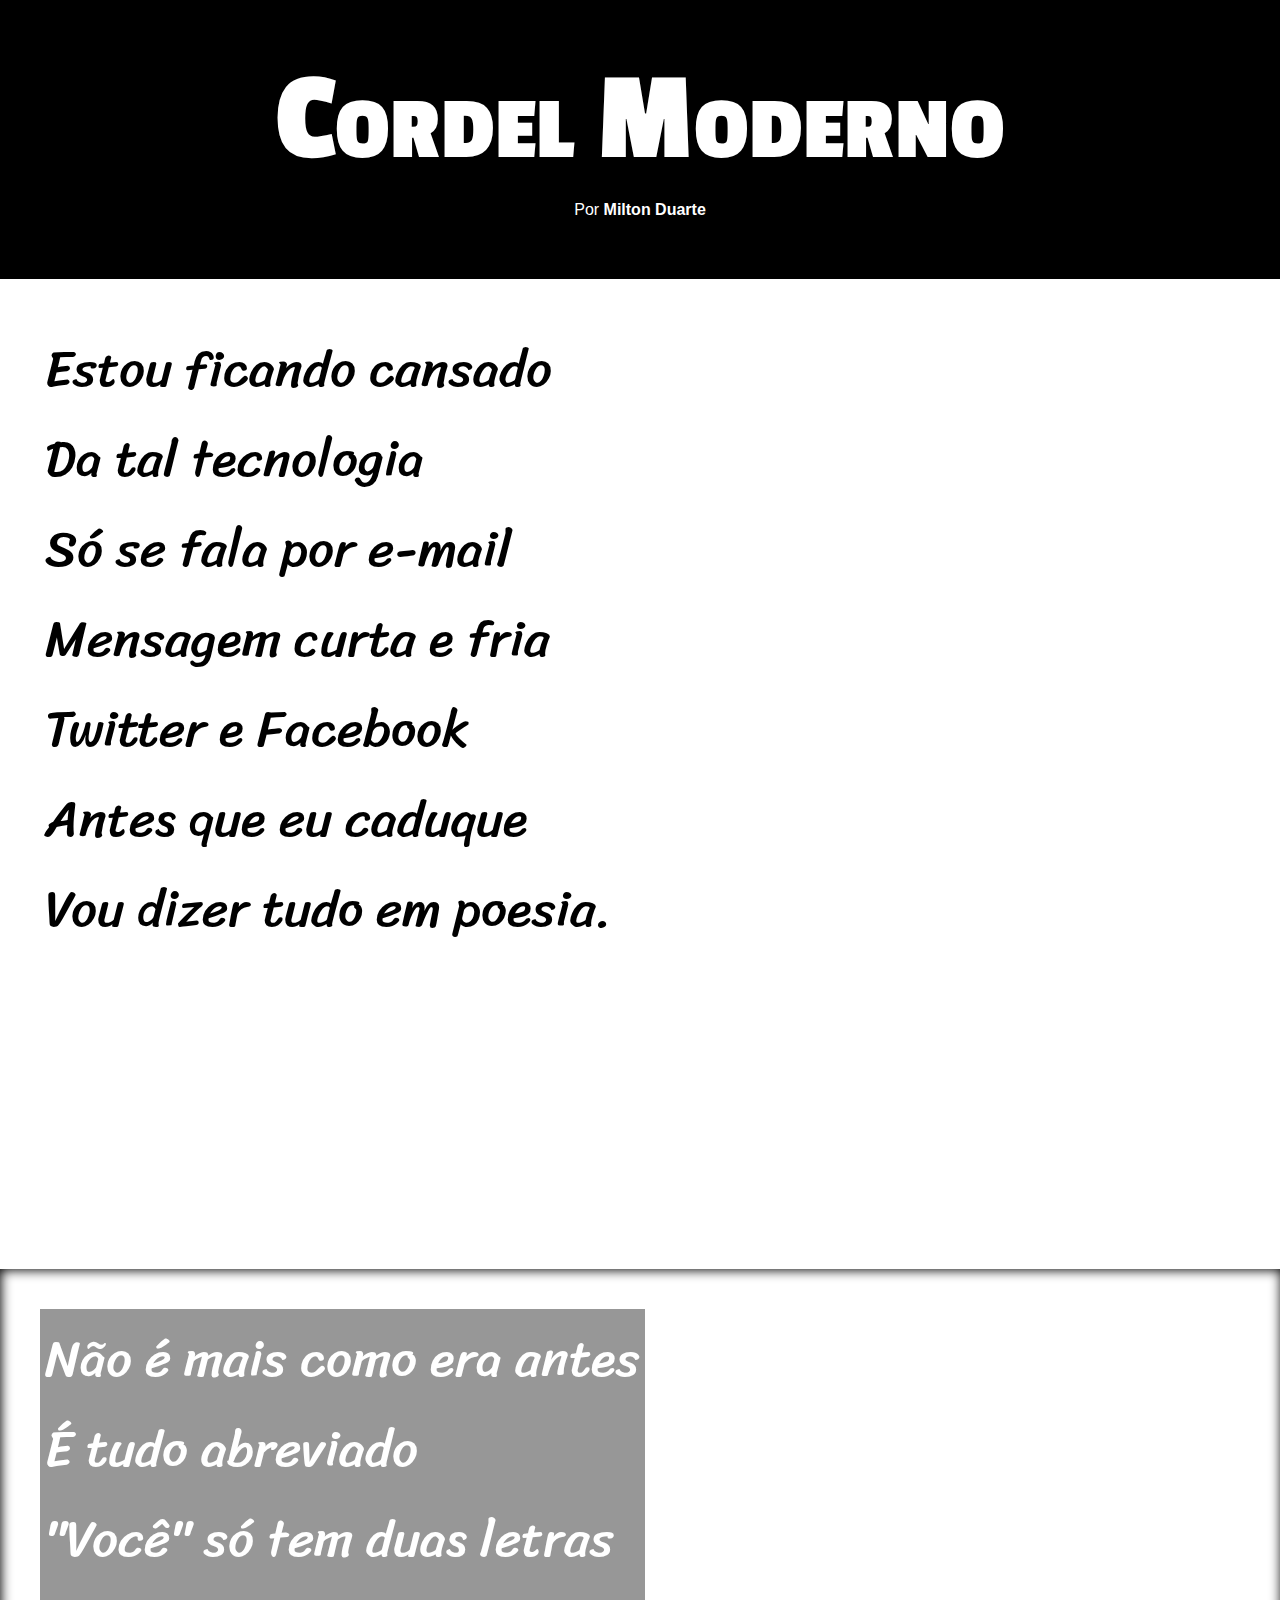
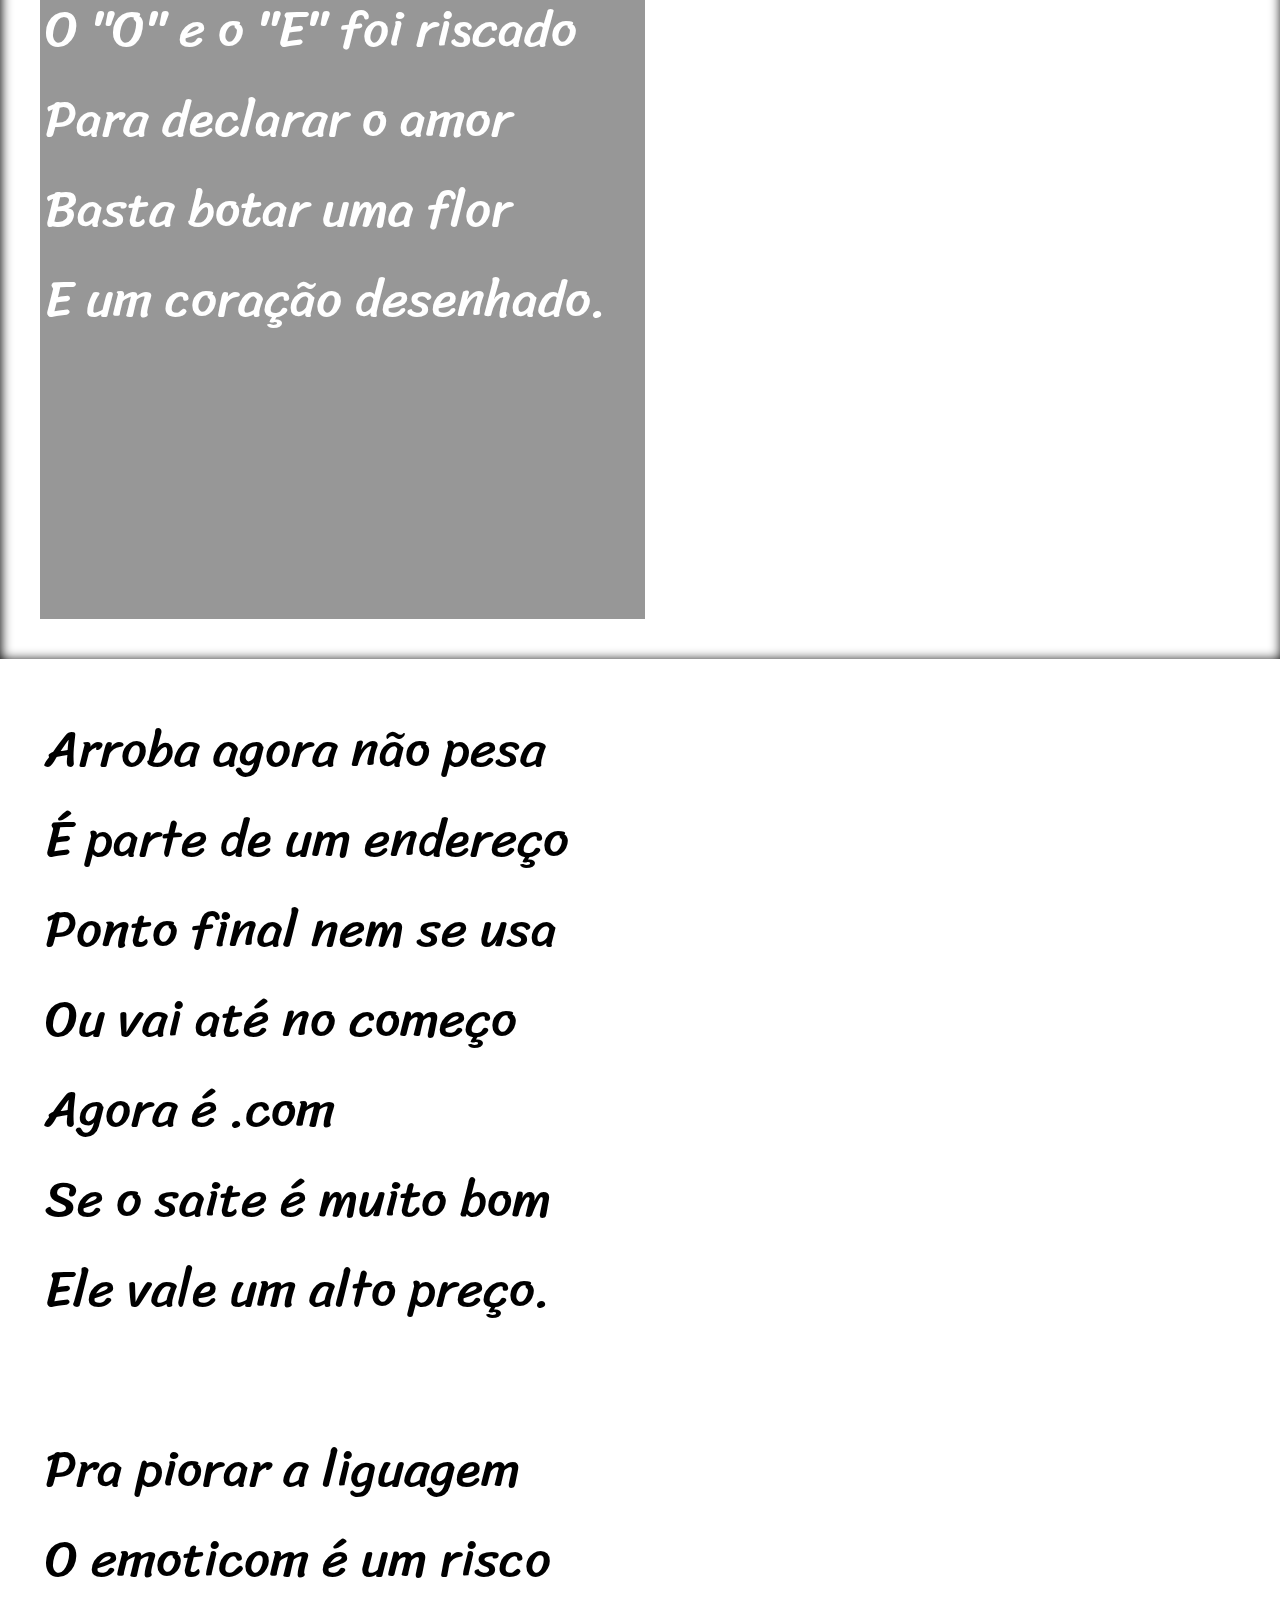
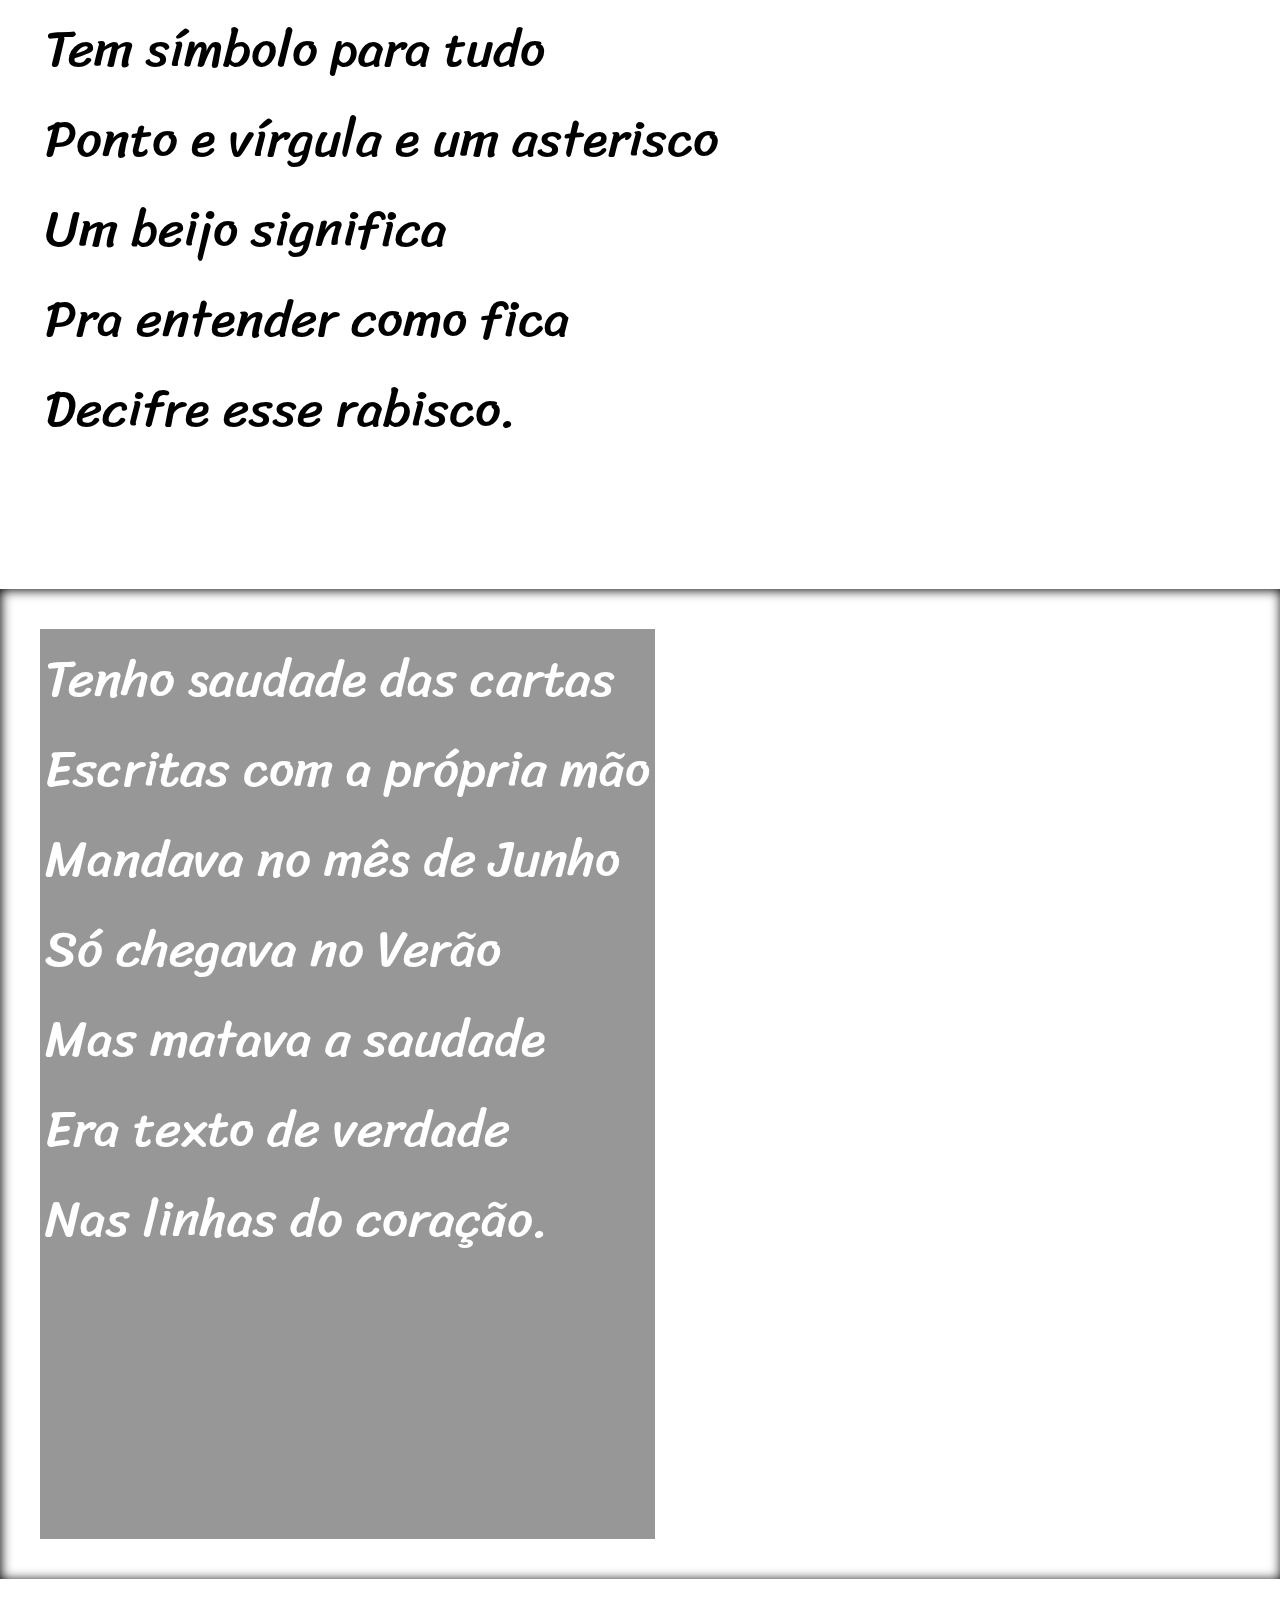
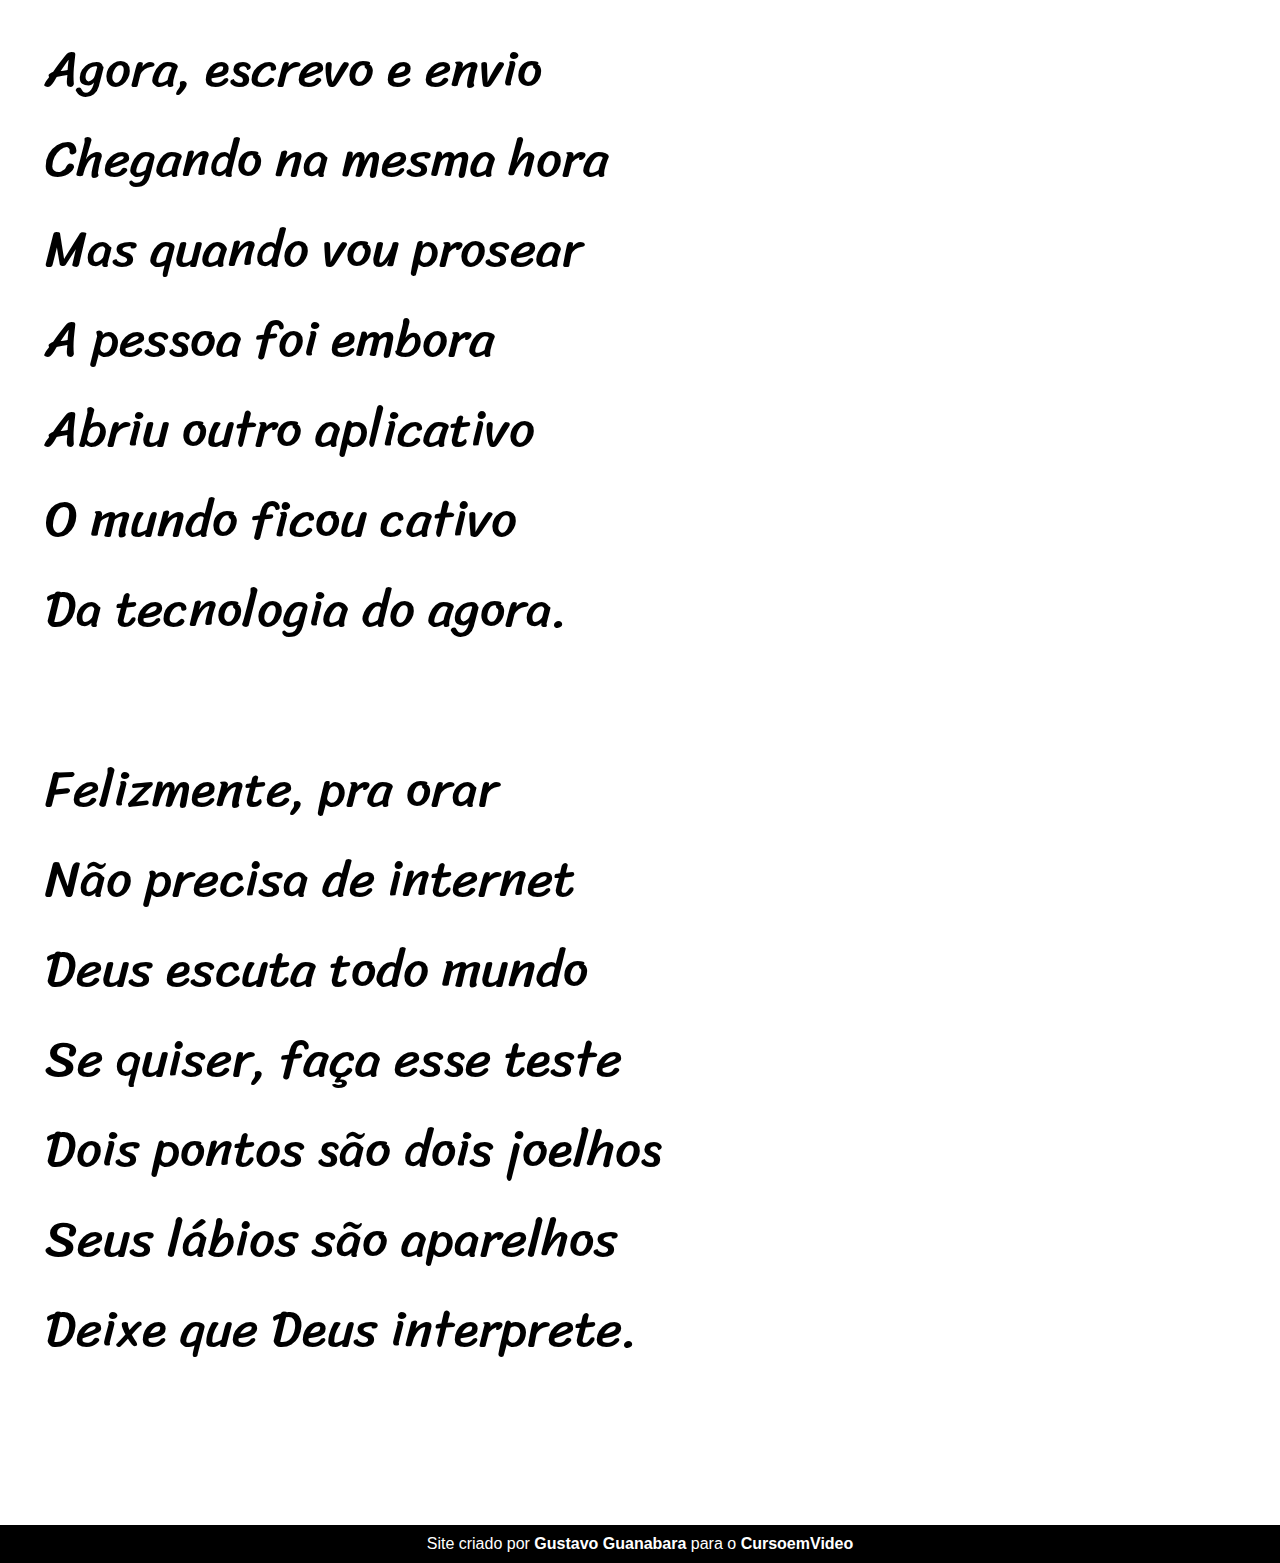
<file: index.html>
<!DOCTYPE html>
<html lang="pt-br">
<head>
    <meta charset="UTF-8">
    <meta name="viewport" content="width=device-width, initial-scale=1.0">
    <title>Cordel Moderno</title>
    <link rel="stylesheet" href="style.css">
</head>
<body>
    <header>
        <h1>Cordel Moderno</h1>
        <p>Por <spam><a href="https://www.recantodasletras.com.br/poesias/3186743" target="_blank">Milton Duarte</a></spam></p>

    </header>
    <main>
            <section>
            <pre>
Estou ficando cansado
Da tal tecnologia
Só se fala por e-mail
Mensagem curta e fria
Twitter e Facebook
Antes que eu caduque
Vou dizer tudo em poesia.
            </pre>
        </section>
        <section id="foto1">
            
            
                <pre class="fotinha">
Não é mais como era antes
É tudo abreviado
"Você" só tem duas letras
O "O" e o "E" foi riscado
Para declarar o amor
Basta botar uma flor
E um coração desenhado.
                </pre>
            
        </section>
        <section>
           
                <pre>
Arroba agora não pesa
É parte de um endereço
Ponto final nem se usa
Ou vai até no começo
Agora é .com
Se o saite é muito bom
Ele vale um alto preço.

Pra piorar a liguagem
O emoticom é um risco
Tem símbolo para tudo
Ponto e vírgula e um asterisco
Um beijo significa
Pra entender como fica
Decifre esse rabisco.
                </pre>
            
        </section>
        <section id="foto2">
                <pre class="fotinha">
Tenho saudade das cartas
Escritas com a própria mão
Mandava no mês de Junho
Só chegava no Verão
Mas matava a saudade
Era texto de verdade
Nas linhas do coração.
            </pre>
        </section>
        <section>
            
                <pre>
Agora, escrevo e envio
Chegando na mesma hora
Mas quando vou prosear
A pessoa foi embora
Abriu outro aplicativo
O mundo ficou cativo
Da tecnologia do agora.

Felizmente, pra orar
Não precisa de internet
Deus escuta todo mundo
Se quiser, faça esse teste
Dois pontos são dois joelhos
Seus lábios são aparelhos
Deixe que Deus interprete.
                </pre>
           
        </section>
        
    </main>
    <footer>
        <p>Site criado por <spam><a href="https://gustavoguanabara.github.io/" target="_blank">Gustavo Guanabara</a></spam> para o <spam><a href="https://www.cursoemvideo.com/" target="_blank">CursoemVideo</a></spam></p>
    </footer>

</body>
</html>
</file>
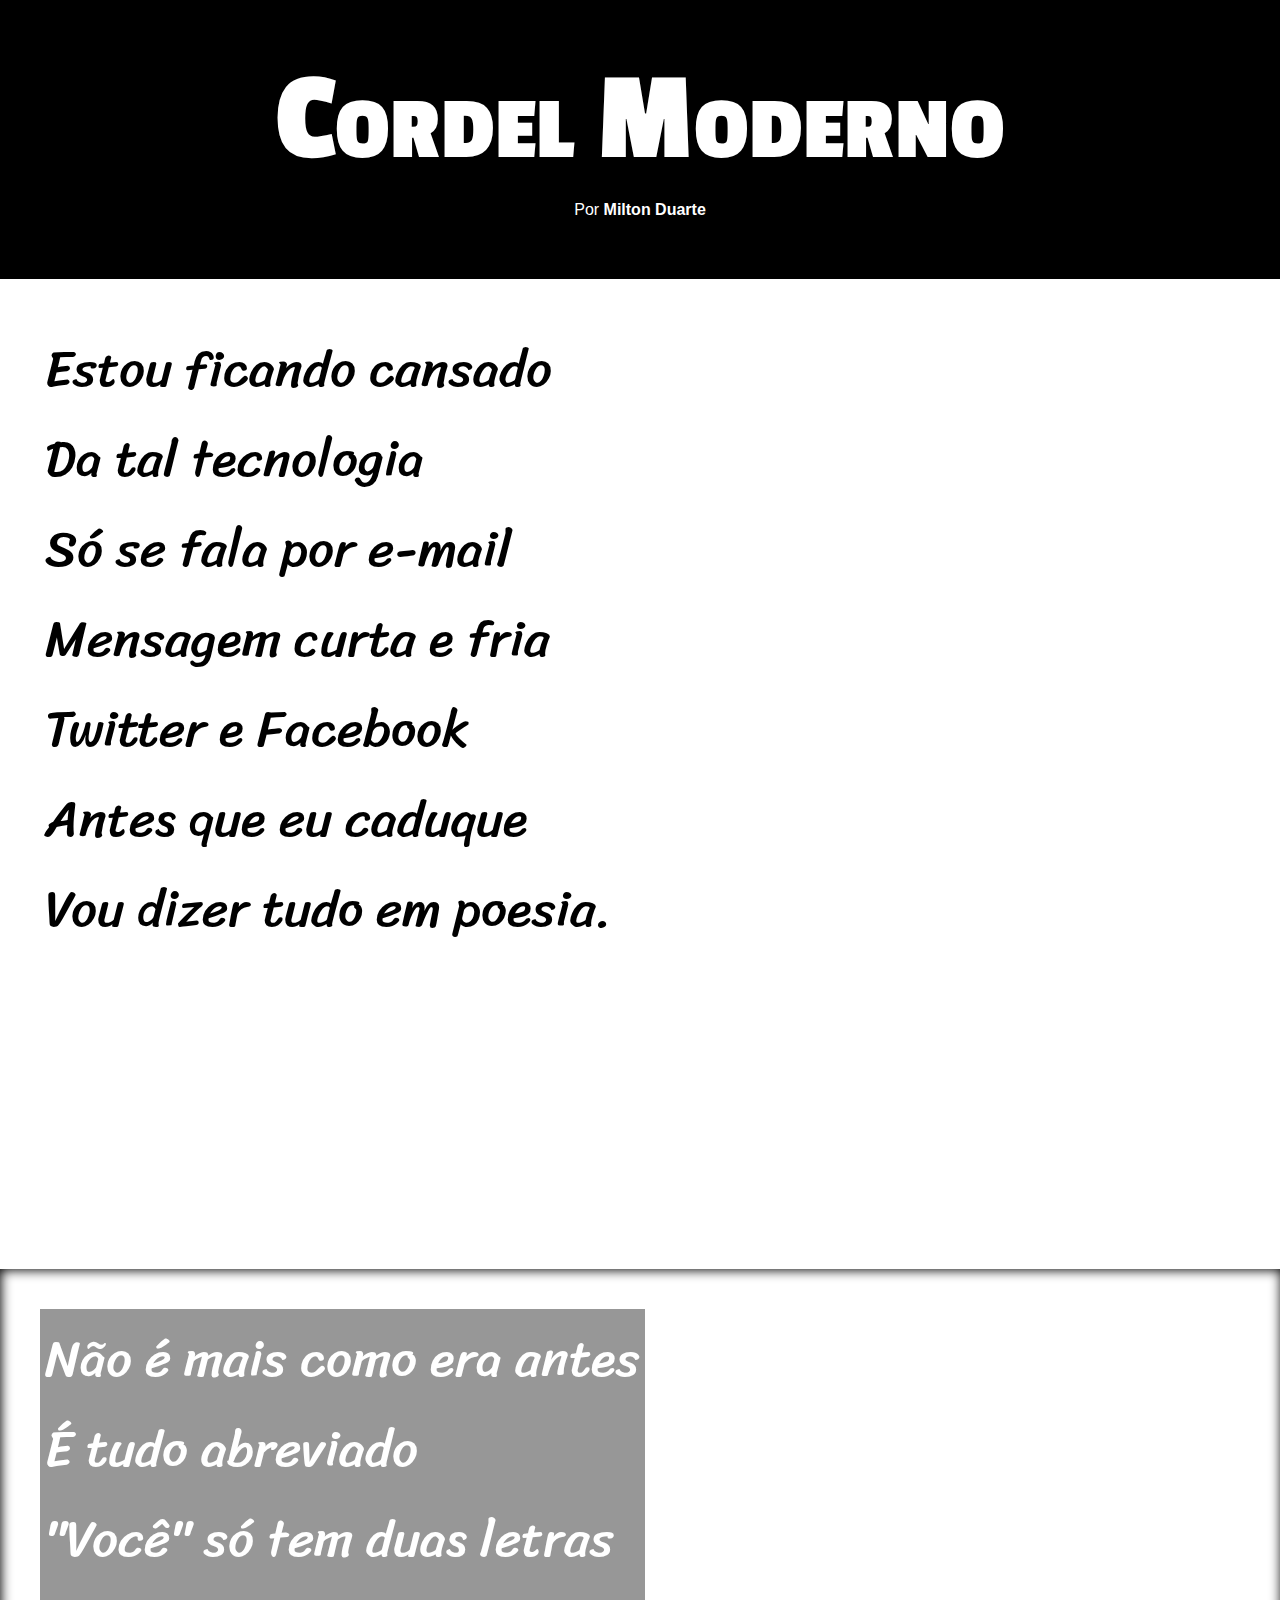
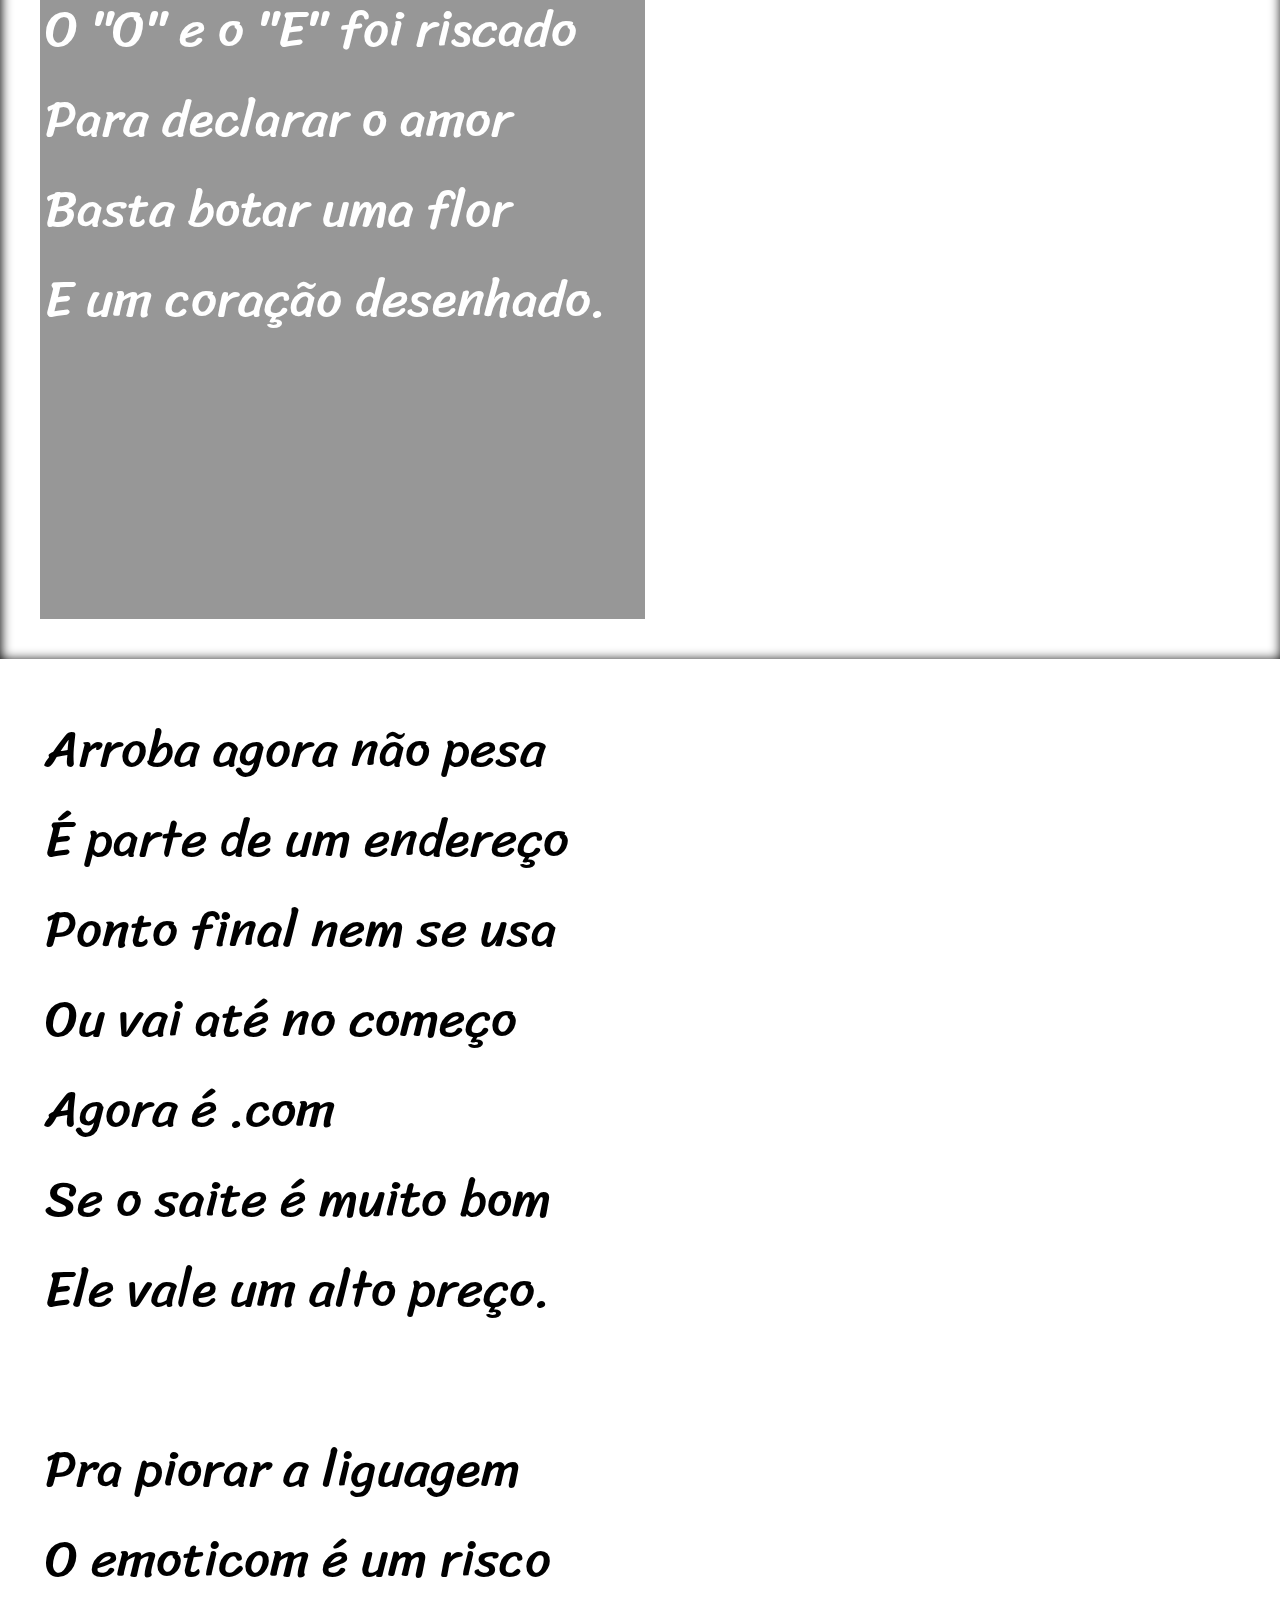
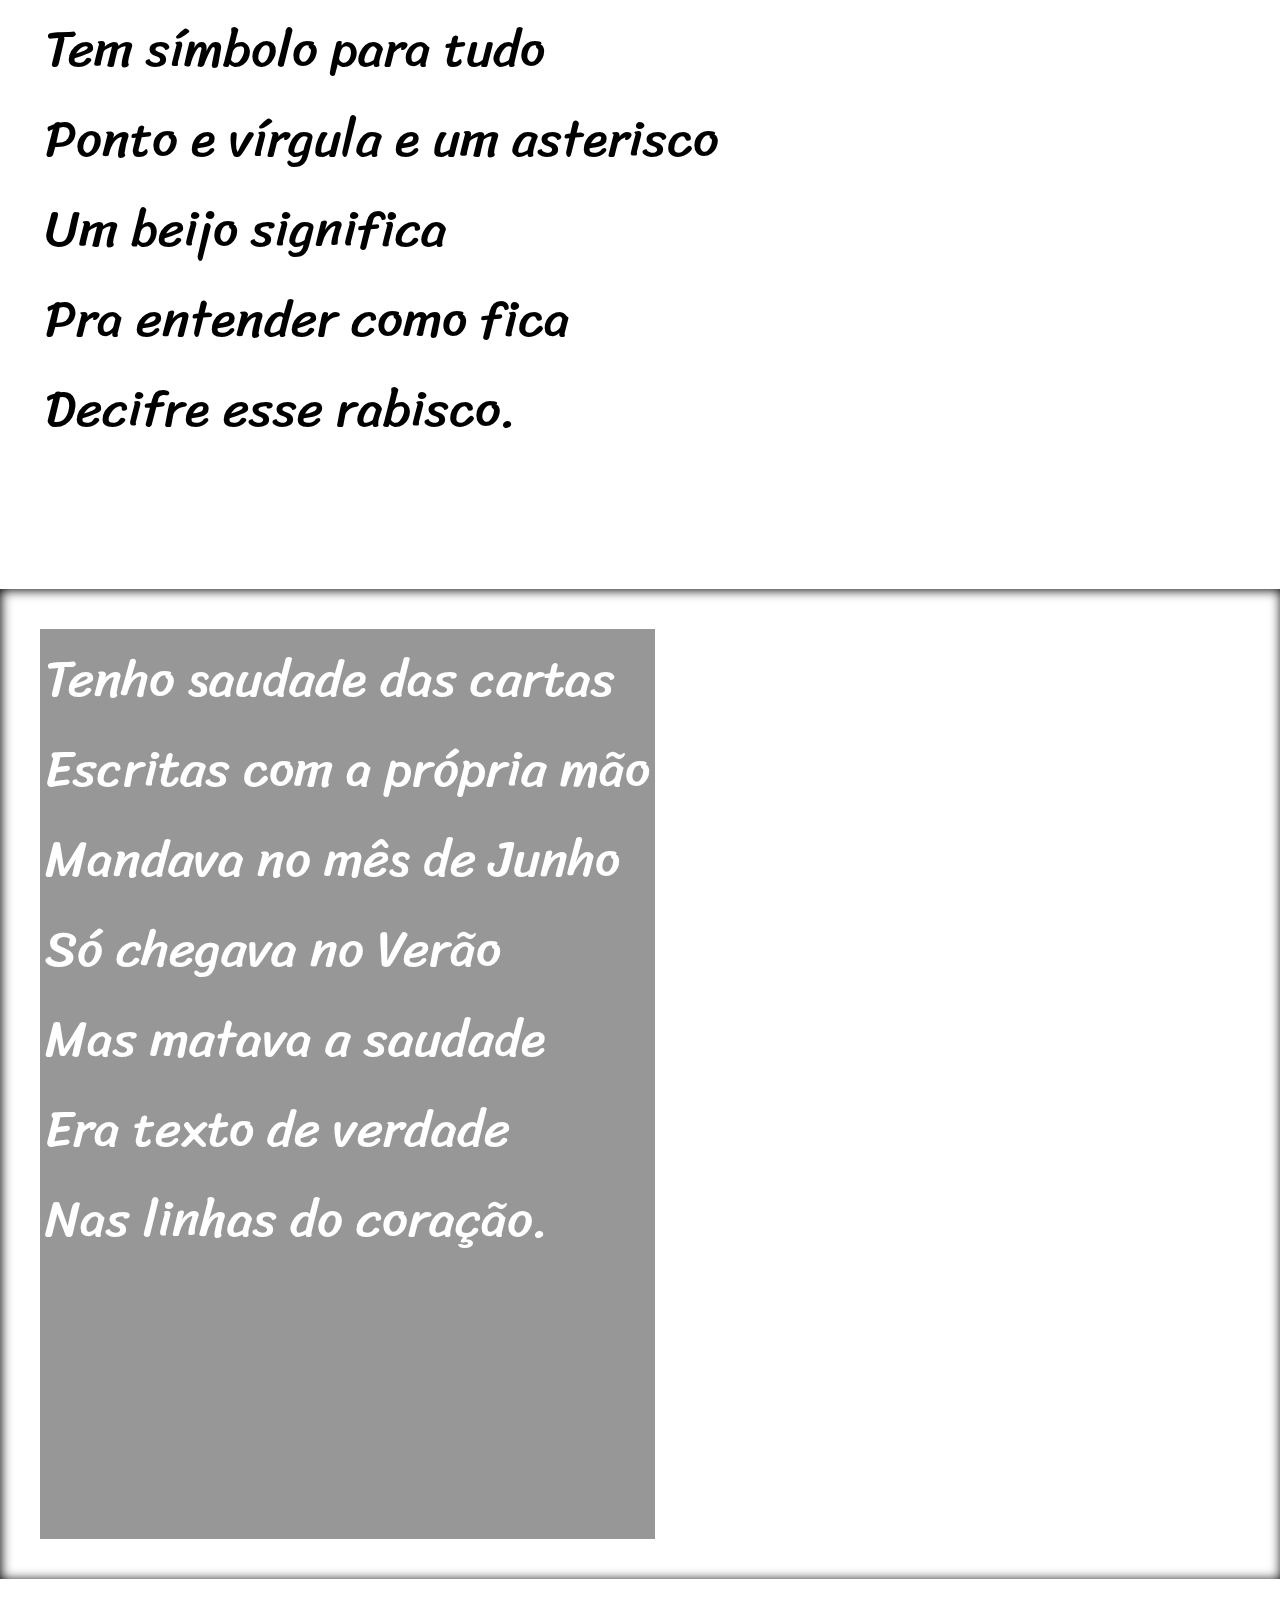
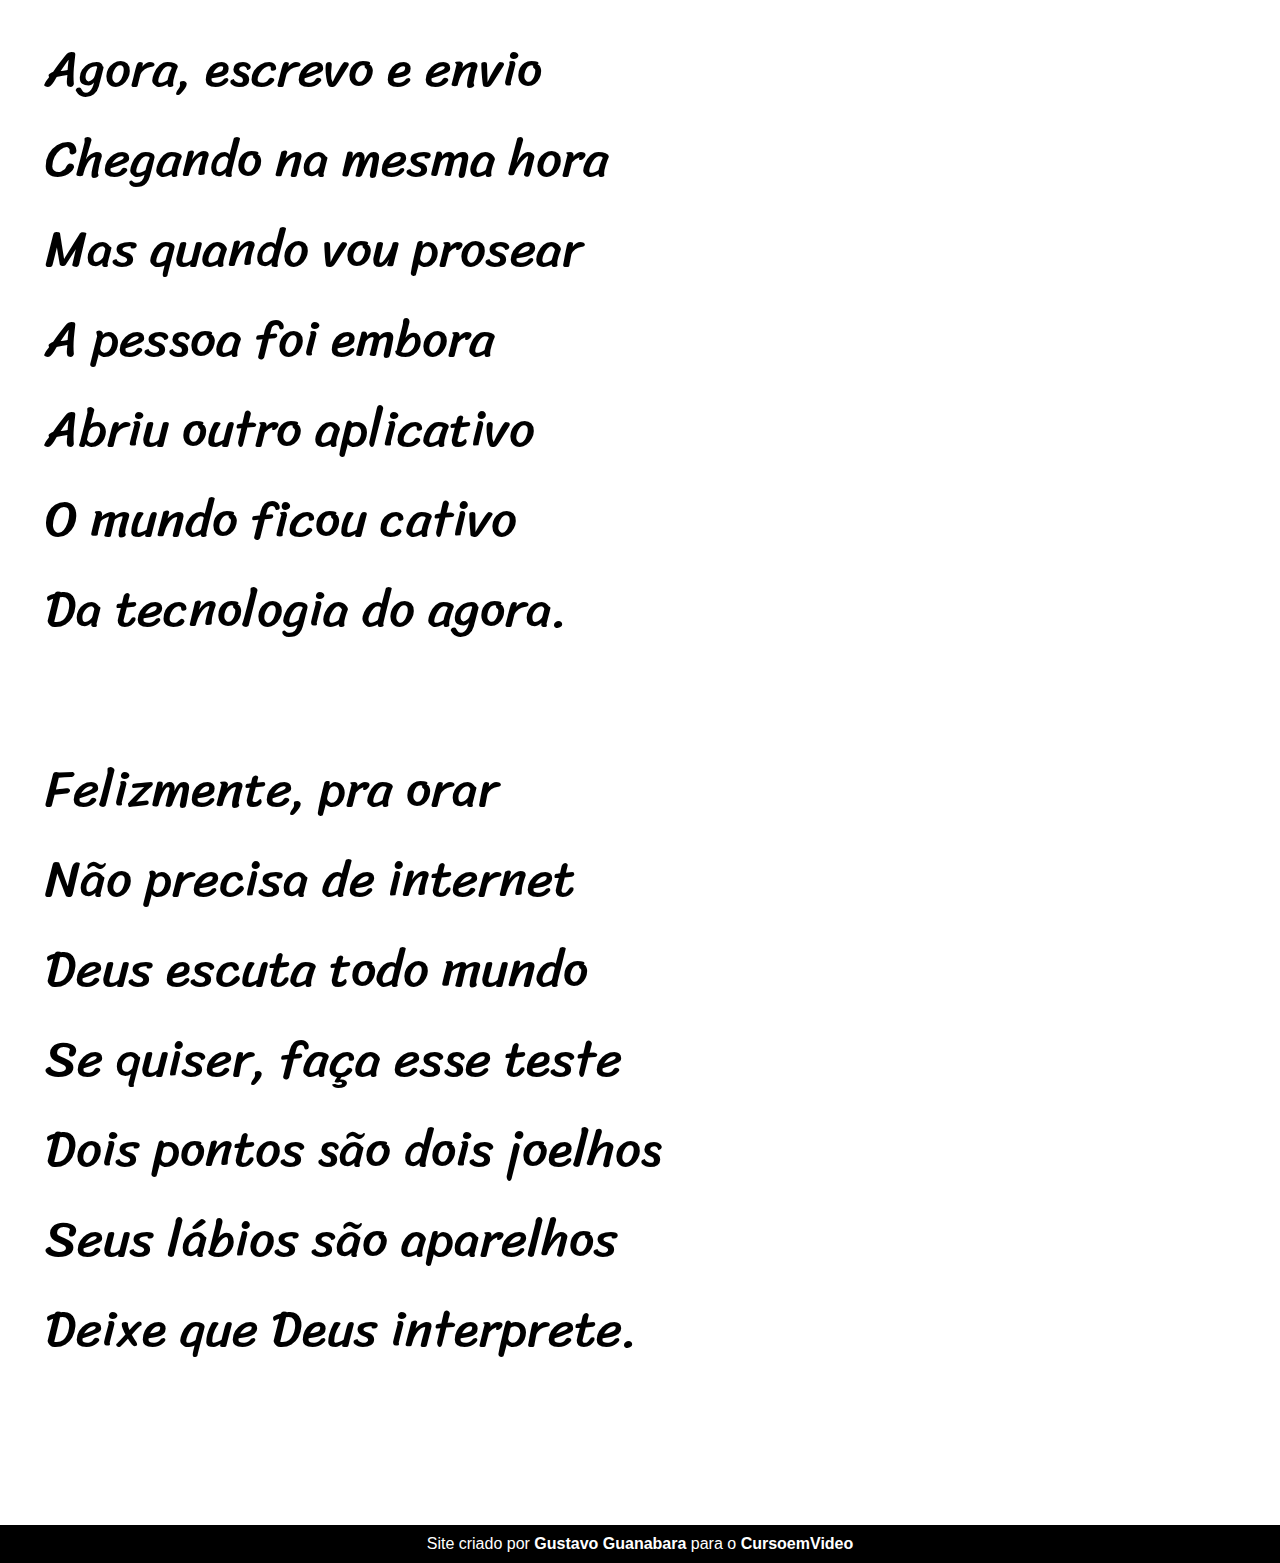
<file: desafiocordel.html>
<!DOCTYPE html>
<html lang="pt-br">
<head>
    <meta charset="UTF-8">
    <meta name="viewport" content="width=device-width, initial-scale=1.0">
    <title>Cordel Moderno</title>
    <link rel="stylesheet" href="style.css">
</head>
<body>
    <header>
        <h1>Cordel Moderno</h1>
        <p>Por <spam><a href="https://www.recantodasletras.com.br/poesias/3186743" target="_blank">Milton Duarte</a></spam></p>

    </header>
    <main>
            <section>
            <pre>
Estou ficando cansado
Da tal tecnologia
Só se fala por e-mail
Mensagem curta e fria
Twitter e Facebook
Antes que eu caduque
Vou dizer tudo em poesia.
            </pre>
        </section>
        <section id="foto1">
            
            
                <pre class="fotinha">
Não é mais como era antes
É tudo abreviado
"Você" só tem duas letras
O "O" e o "E" foi riscado
Para declarar o amor
Basta botar uma flor
E um coração desenhado.
                </pre>
            
        </section>
        <section>
           
                <pre>
Arroba agora não pesa
É parte de um endereço
Ponto final nem se usa
Ou vai até no começo
Agora é .com
Se o saite é muito bom
Ele vale um alto preço.

Pra piorar a liguagem
O emoticom é um risco
Tem símbolo para tudo
Ponto e vírgula e um asterisco
Um beijo significa
Pra entender como fica
Decifre esse rabisco.
                </pre>
            
        </section>
        <section id="foto2">
                <pre class="fotinha">
Tenho saudade das cartas
Escritas com a própria mão
Mandava no mês de Junho
Só chegava no Verão
Mas matava a saudade
Era texto de verdade
Nas linhas do coração.
            </pre>
        </section>
        <section>
            
                <pre>
Agora, escrevo e envio
Chegando na mesma hora
Mas quando vou prosear
A pessoa foi embora
Abriu outro aplicativo
O mundo ficou cativo
Da tecnologia do agora.

Felizmente, pra orar
Não precisa de internet
Deus escuta todo mundo
Se quiser, faça esse teste
Dois pontos são dois joelhos
Seus lábios são aparelhos
Deixe que Deus interprete.
                </pre>
           
        </section>
        
    </main>
    <footer>
        <p>Site criado por <spam><a href="https://gustavoguanabara.github.io/" target="_blank">Gustavo Guanabara</a></spam> para o <spam><a href="https://www.cursoemvideo.com/" target="_blank">CursoemVideo</a></spam></p>
    </footer>

</body>
</html>
</file>
<file: style.css>
@import url('https://fonts.googleapis.com/css2?family=Passion+One:wght@400;700;900&display=swap');
@import url('https://fonts.googleapis.com/css2?family=Sriracha&display=swap');
body{
    margin: 0;
    min-height: 100vh;
    display: block;
}
header{
    background-color: black;
    
}
header > h1 , header > p{
    color: white;
    margin-top: 0px;
    margin-bottom: 0px;
    
    
}
header > p{
    text-align: center;
    padding-bottom: 60px;
    font-family: Verdana, Geneva, Tahoma, sans-serif;
}
spam{
    font-weight:bold;
}
h1{
    padding-top: 50px;
    font-family: Passion One;
    text-align: center;
    font-size: 10vw;
    font-variant: small-caps;
}
pre{
    font-family: Sriracha;
    min-height: 100vh;
    font-size: 4vw;
    margin: 40px;
    padding: 5px;
    display: inline-block;
}
footer{
    background-color: black;
}
p{
    font-size: 16px;
    color: white;
    margin-bottom: 0px;
    padding-top: 10px ;
    padding-bottom: 10px ;
    text-align: center;
    font-family: Verdana, Geneva, Tahoma, sans-serif;
}
a{
    text-decoration: none;
    color: white;
}
a:hover{
    text-decoration: underline;
}
section#foto1{
    background-image: url(imagens/background001.jpg);
    background-position: center center;
    background-size: cover;
    background-repeat: no-repeat;
    background-attachment:fixed;
    box-shadow: inset 1px 1px 12px 0px;
}
section#foto2{
    background-image: url(imagens/background002.jpg);
    background-position: center center;
    background-repeat: no-repeat;
    background-attachment: fixed;
    background-size: cover;
    box-shadow: inset 1px 1px 12px 0px;
}
pre.fotinha{
    color: white;
    background-color: rgba(0, 0, 0, 0.409);
    
}
</file>
